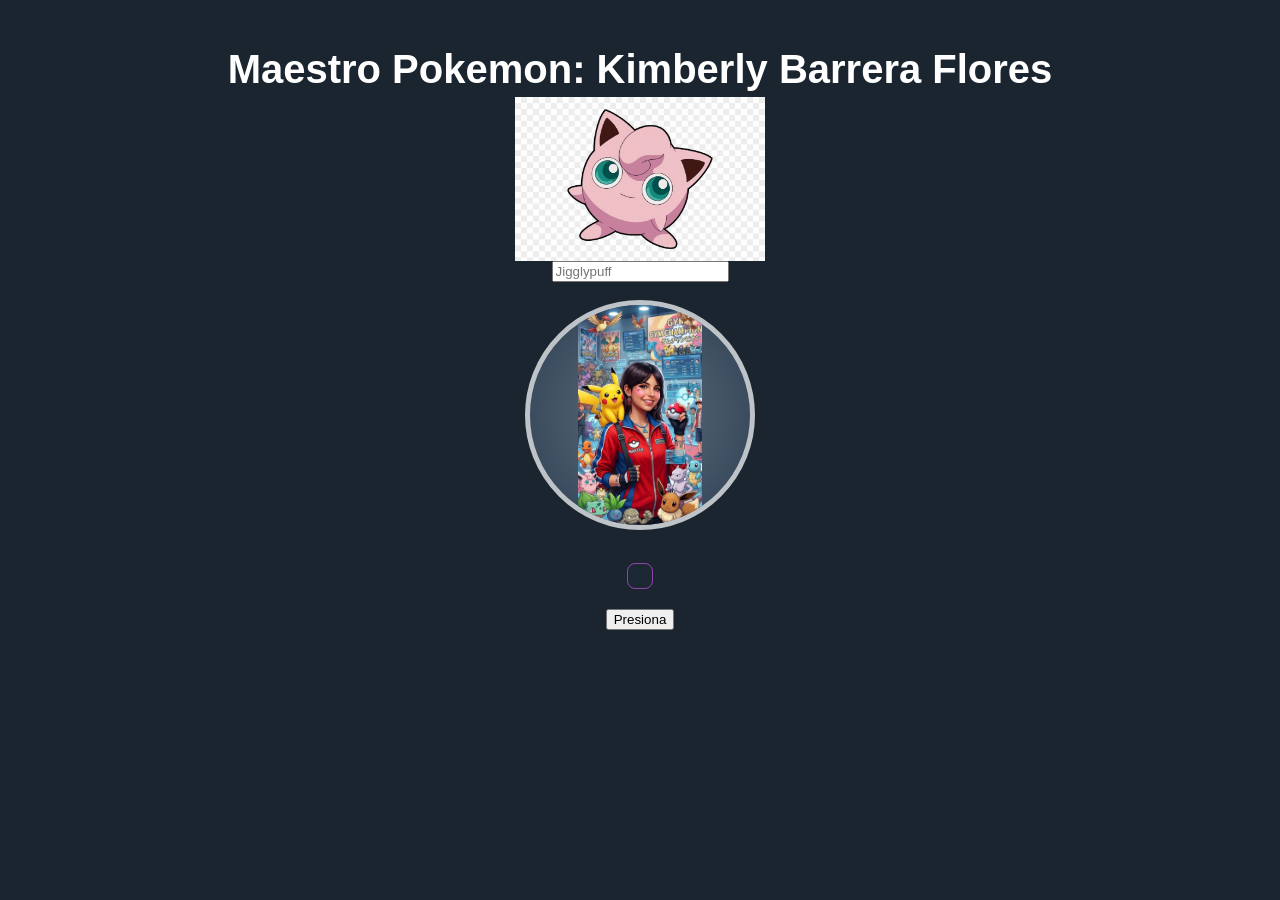
<file: pokedex.html>
<!DOCTYPE html>
<html lang="en">
<head>
    <meta charset="UTF-8">
    <meta http-equiv="X-UA-Compatible" content="IE=edge">
    <meta name="viewport" content="width=device-width, initial-scale=1.0">
    <title>Pokedex</title>
    <link rel="stylesheet" href="pokedex.css">
</head>
<body>
    <h1>Maestro Pokemon: Kimberly Barrera Flores</h1>
    <img src="jigglypuff.jpeg" width="250px" style="top:0;">
    <input type="text" placeholder="Jigglypuff" id="pokeName" name="pokeName" class="placeholder"><br>
    <img src="pokemaster.jpeg" alt="Pokemaster" id="pokeImg" width="250px" class="pokeImg"><br>

    <div id="pokename" class="pokeimg1" style="left: 100px; top: 200px; font-size: 15px;"></div>
    <div id="pokeHe" class="pokeimg1" style="left: 100px; top: 220px; font-size: 15px;"></div>
    <div id="pokeWe" class="pokeimg1" style="left: 100px; top: 240px; font-size: 15px;"></div>
    <div id="pokeType" class="pokeimg1" style="left: 100px; top: 260px; font-size: 15px;"></div>
    <div id="pokeitem" class="pokeimg1" style="left: 100px; top: 280px; font-size: 15px;"></div>
    <div id="pokemove1" class="pokeimg1" style="left: 100px; top: 280px; font-size: 15px;"></div>
    <div id="pokemove2" class="pokeimg1" style="left: 100px; top: 300px; font-size: 15px;"></div>
    <div id="pokemove3" class="pokeimg1" style="left: 100px; top: 320px; font-size: 15px;"></div>
    <div id="pokemove4" class="pokeimg1" style="left: 100px; top: 340px; font-size: 15px;"></div>

    <div id="pokeid" class="pokeimg1" style="left: 600px; top: 500px; font-size: 200px; color: pink;"></div>
    <div id="pokeorder" style="left: 700px; top: 500px; font-size: 20px; color: red;"></div>

    <button onclick="fetchPokemon()" class="button"> Presiona</button>
    <div class="grafica">
    <canvas id="miCanvas"></canvas>
    </div>
    <script src="pokedex.js"></script>
    <script src="Chart.js"></script>

   
</body>
</html>
</file>
<file: pokedex.css>
/* Estilos generales */
body {
    background-color: #1a252f;
    color: white;
    font-family: 'Segoe UI', Tahoma, Geneva, Verdana, sans-serif;
    display: flex;
    flex-direction: column;
    align-items: center;
    padding: 20px;
    margin: 0;
}

h1 {
    font-size: 2.5rem;
    margin-bottom: 5px;
    text-align: center;
}

.subtitle {
    color: #bdc3c7;
    font-size: 0.9rem;
    margin-bottom: 25px;
    text-align: center;
}

/* Contenedor principal con borde neón */
.main-container {
    background-color: #2c3e50;
    border: 2px solid #8e44ad;
    border-radius: 15px;
    padding: 25px;
    box-shadow: 0 0 15px rgba(142, 68, 173, 0.6);
    width: 95%;
    max-width: 1000px;
}

/* Buscador */
.search-box {
    display: flex;
    justify-content: center;
    gap: 15px;
    margin-bottom: 25px;
}

.search-box input {
    padding: 12px;
    width: 300px;
    border-radius: 5px;
    border: none;
    font-size: 1rem;
}

.search-box button {
    padding: 10px 25px;
    background-color: #16a085;
    color: white;
    border: none;
    border-radius: 5px;
    cursor: pointer;
    font-weight: bold;
    transition: 0.3s;
}

/* Layout de dos columnas (Imagen izquierda, Info derecha) */
.pokedex-content {
    display: grid;
    grid-template-columns: 1fr 1fr;
    gap: 25px;
}

.info-panel, .stats-panel {
    background-color: #34495e;
    padding: 20px;
    border-radius: 12px;
}

/* Imagen circular */
#pokeImg {
    display: block;
    margin: 0 auto 15px;
    width: 220px;
    height: 220px;
    background: radial-gradient(circle, #5d6d7e, #2c3e50);
    border: 5px solid #bdc3c7;
    border-radius: 50%;
    object-fit: contain;
}

/* Nombre resaltado */
#pokename {
    display: block;
    background-color: #1c2833;
    text-align: center;
    padding: 12px;
    border-radius: 8px;
    font-size: 1.3rem;
    font-weight: bold;
    margin-bottom: 20px;
    border: 1px solid #8e44ad;
    text-transform: uppercase;
}

/* Rejilla de datos básicos */
.data-grid {
    display: grid;
    grid-template-columns: 1fr 1fr;
    gap: 12px;
}

/* Movimientos */
.moves-list {
    border-bottom: 1px solid #5d6d7e;
    padding-bottom: 15px;
    margin-bottom: 20px;
    display: grid;
    grid-template-columns: 1fr 1fr;
    gap: 10px;
}

h3 {
    text-align: center;
    color: #ecf0f1;
    border-bottom: 2px solid #8e44ad;
    padding-bottom: 5px;
}

/* Ajuste para móviles */
@media (max-width: 768px) {
    .pokedex-content {
        grid-template-columns: 1fr;
    }
}
</file>
